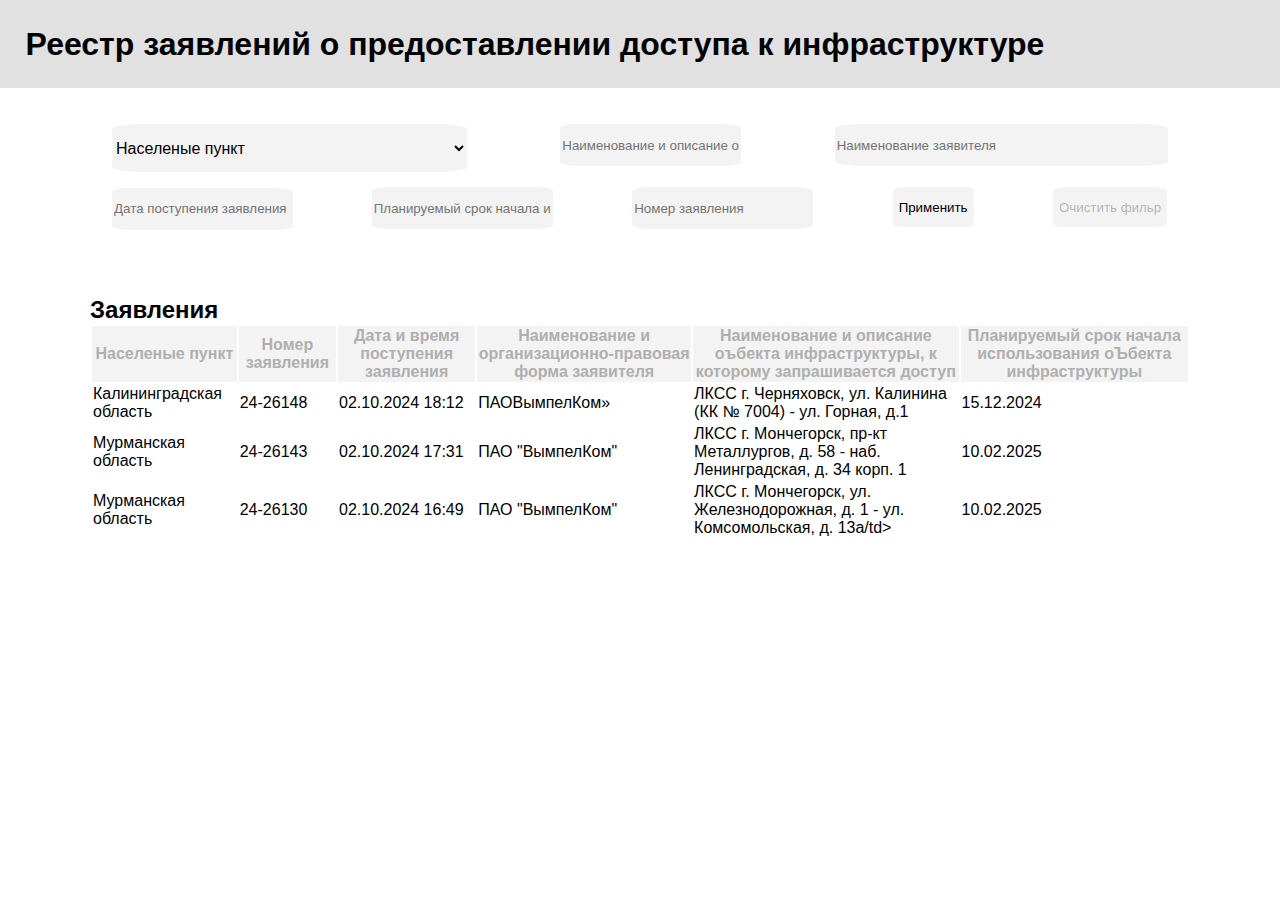
<file: index.html>
<!doctype html>
    <html lang="ru">
        <head>
        <link rel="stylesheet" href="./index.css" >
        <meta charset="UTF-8"/>
        <meta name="viewport" content="width=device-width, initial-scale=1.0">
        
        </head>
        <body>
        <!-- <div style="margin-bottom: 25;">
            <img scr="img1.jpg" width="34.6" height="52">
            <button style="color: black; border: 0; background-color: white;" width="57.54" height="48">Главная</button>
            <button style="color: black; border: 0; background-color: white;"width="34.6" height="52">Главная</button>
            <button style="color: black; border: 0; background-color: white;"width="34.6" height="52">Главная</button>
            <button style="color: black; border: 0; background-color: white;"width="34.6" height="52">Главная</button>
            <button style="color: rgb(255, 255, 255); border: 0;     background-color: rgb(255, 136, 0); border-radius: 15%;"width="214.6" height="52">Главная</button>
        </div> -->
            <div class="Information-card">
                <h1><b>Реестр заявлений о предоставлении доступа к инфраструктуре</b></h1>
            </div>
                <form class="Filter">
                    <div class="Filter__Regions Filter">
                        <select required name="Regions" id="Regions" placeholder="Населеные пункт" >
                        <option value="" disabled selected>Населеные пункт</option>
                        <option value="0"></option>
                        <option value="1"></option>
                        <option value="2"></option>
                        <option value="3"></option>
                        <option value="4"></option>
                        <option value="5"></option>
                        </select>
                    </div>
                    <div  class="Filter__Applicant Filter">
                            <input type="text" name="Applicant" placeholder="Наименование и описание объека">
                    </div>
                    <div class="Filter__Description-object Filter">
                            <input type="text" name="Description-object" placeholder="Наименование заявителя">
                    </div>
                    <div class="Filter__Post-date  Filter">
                            <input placeholder="Дата поступения заявления"  onfocus="(this.type='date')" name="Post-date">
                    </div>
                    <div class="Filter__start-date  Filter">
                            <input placeholder="Планируемый срок начала использования оъбекта" onfocus="(this.type='date')" name="start-date">
                    </div>
                    <div class="Filter__Application-number Filter">
                            <input type="text" name="Application-number" onfocus="(this.type='text')" placeholder="Номер заявления">
                    </div>
                    <div class="Filter__Apply Filter__input Filter ">
                            <input type="submit" name="Apply" value="Применить">
                    </div>
                    <div class="Filter__Clearing Filter">
                            <input disabled type="submit" value="Очистить фильр">
                    </div>
                </form>
                <div class="Applications">
                    <H2>Заявления</H2>
                    <table>
                        <tr>
                            <th>Населеные пункт</th>
                            <th>Номер заявления</th>
                            <th>Дата и время поступения заявления</th>
                            <th>Наименование и организационно-правовая форма заявителя</th>
                            <th>Наименование и описание оъбекта инфраструктуры, к которому запрашивается доступ</th>
                            <th>Планируемый срок начала использования оЪбекта инфраструктуры</th>
                        </tr>
                        <tr>
                            <td>Калининградская область	</td>
                            <td>24-26148</td>
                            <td>02.10.2024 18:12</td>
                            <td>ПАОВымпелКом»</td>
                            <td>ЛКСС г. Черняховск, ул. Калинина (КК № 7004) - ул. Горная, д.1</td>
                            <td>15.12.2024</td>
                        </tr>
                        <tr>
                            <td>Мурманская область</td>
                            <td>24-26143</td>
                            <td>02.10.2024 17:31</td>
                            <td>ПАО "ВымпелКом"</td>
                            <td>ЛКСС г. Мончегорск, пр-кт Металлургов, д. 58 - наб. Ленинградская, д. 34 корп. 1</td>
                            <td>10.02.2025</td>
                        </tr>
                        <tr>
                            <td>Мурманская область</td>
                            <td>24-26130</td>
                            <td>02.10.2024 16:49</td>
                            <td>ПАО "ВымпелКом"</td>
                            <td>ЛКСС г. Мончегорск, ул. Железнодорожная, д. 1 - ул. Комсомольская, д. 13а/td>
                            <td>10.02.2025</td>
                        </tr>
                    </table>
                    
                </div>
        </body>
    </html>
</file>
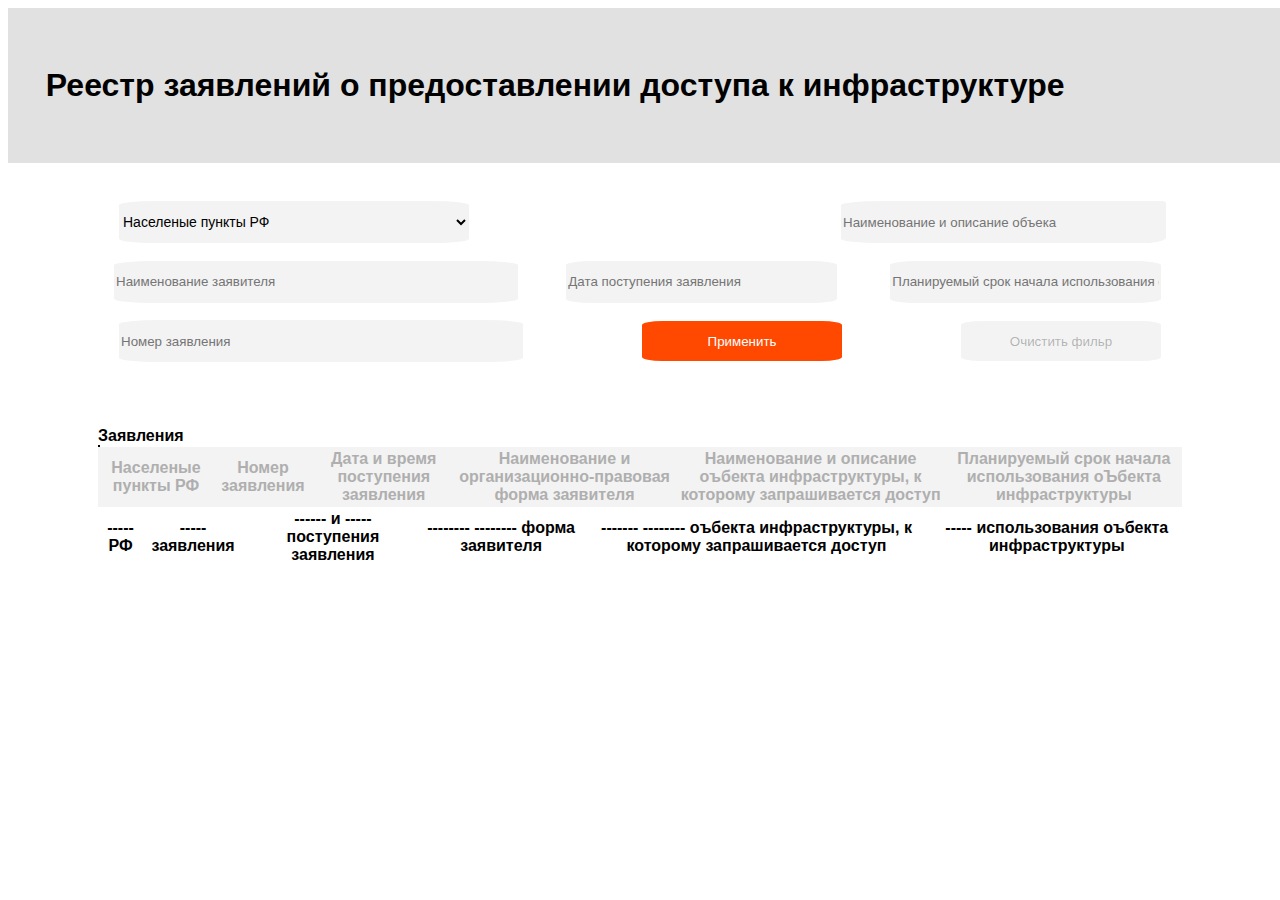
<file: html.html>
<!doctype html>
    <html lang="ru">
        <head>
        <link rel="stylesheet" href="style.css" >
        <meta charset="UTF-8"/>
        </head>
        <body>
        <!-- <div style="margin-bottom: 25;">
            <img scr="img1.jpg" width="34.6" height="52">
            <button style="color: black; border: 0; background-color: white;" width="57.54" height="48">Главная</button>
            <button style="color: black; border: 0; background-color: white;"width="34.6" height="52">Главная</button>
            <button style="color: black; border: 0; background-color: white;"width="34.6" height="52">Главная</button>
            <button style="color: black; border: 0; background-color: white;"width="34.6" height="52">Главная</button>
            <button style="color: rgb(255, 255, 255); border: 0;     background-color: rgb(255, 136, 0); border-radius: 15%;"width="214.6" height="52">Главная</button>
        </div> -->
            <div class="Information-card">
                <h1><b>Реестр заявлений о предоставлении доступа к инфраструктуре</b></h1>
            </div>
            <div class="Filter">
                <div class="Filter__Regions Filter">
                    <select required name="Regions" id="Regions" placeholder="Населеные пункты РФ" >
                    <option value="" disabled selected>Населеные пункты РФ</option>
                    <option value="0"></option>
                    <option value="1"></option>
                    <option value="2"></option>
                    <option value="3"></option>
                    <option value="4"></option>
                    <option value="5"></option>
                    </select>
                </div>
                <div  class="Filter__Applicant Filter">
                    <form>
                        <input style="width: 45vh;;"type="text" name="Applicant" placeholder="Наименование и описание объека">
                    </form>
                </div>
                <div class="Filter__Description-object ">
                    <form>
                        <input type="text" name="Description-object" placeholder="Наименование заявителя">
                    </form>
                </div>
                <div class="Filter__Post-date  Filter">
                    <form>  
                        <input placeholder="Дата поступения заявления    "  onfocus="(this.type='date')" name="Post-date">
                    </form>
                </div>
                <div class="Filter__start-date  Filter">
                    <form>
                        <input placeholder="Планируемый срок начала использования оъбекта    " onfocus="(this.type='date')" name="start-date">
                </div>
                <div class="Filter__Application-number Filter">
                    <form>
                        <input  type="text" name="Application-number" placeholder="Номер заявления">
                    </form>
                </div>
                <div class="Filter__Apply Filter">
                    <form>
                        <input style=" color: white; background-color: #ff4800; border: 0cm;" type="submit" value="Применить">
                    </form>
                </div>
                <div class="Filter__Clearing Filter">
                    <form>
                        <input disabled type="submit" value="Очистить фильр">
                    </form>
                </div>
            </div>
                <div class="Applications">
                    <table style="size: 8px; border: 1px solid black;">
                            <b>Заявления</b>
                    </table>
                    <table>
                        <div class="Applications__Regions">
                        <table style="color: rgb(175, 175, 175); background-color: rgb(243, 243, 243);">
                            <tr>
                                <th>Населеные пункты РФ</th>
                                <th>Номер заявления</th>
                                <th>Дата и время поступения заявления</th>
                                <th>Наименование и организационно-правовая форма заявителя</th>
                                <th>Наименование и описание оъбекта инфраструктуры, к которому запрашивается доступ</th>
                                <th>Планируемый срок начала использования оЪбекта инфраструктуры</th>
                            </tr>
                        </table>
                        <table>
                            <tr>
                                <th>----- РФ</th>
                                <th>----- заявления</th>
                                <th>------ и ----- поступения заявления</th>
                                <th>-------- -------- форма заявителя</th>
                                <th>------- -------- оъбекта инфраструктуры, к которому запрашивается доступ</th>
                                <th>-----  использования оъбекта инфраструктуры</th>
                            </tr>
                        <table>
                        </div>
                    </table>
                    
                </div>
        </body>
    </html>
</file>
<file: index.css>
/*Удаление полей по умолчанию*/
body, h1,h2,h3,h4,p,figure,blockquote, dl,dd, input{
    font-family: sans-serif;
    height: 100%;
    margin:0%;
}

/*Информационная карточка под шапкой*/
.Information-card{
    background-color: rgb(225, 225, 225);
    padding: 2%;
    position: 0%;
    width: 100%;
    
}
/*Объщий блок для фильтров*/
.Filter {
    margin: 0.5%;
    padding: 0.2% 0.4%;
    font-size: 16px;
    display: flex;
    flex-wrap: wrap;
    border: 0cm;
    padding: 1.4em 6em;
    overflow: hidden;
    flex-direction: row;
    justify-content: space-between;
}

/*Выпадающий, список регионов*/
.Filter__Regions{
    padding: 0.2% 0.4%;;
    order: 1;
    flex-basis: 33%;
}
/*Настройка для выбора*/
select{
    border-radius: 10%; 
    size: 2em;
    width: 100%; 
    height: 3em;
    background-color: rgb(243, 243, 243);
    border: 0cm;
    font-size: 1em;
}
select:required:invalid{
    color: rgb(0, 0, 0);
}
option[value=""][disabled]{
    display: none;
}

/*календарь, поступления заявки*/
.Filter__Post-date{
    font-size: 32px;
    padding: 0.2% 0.4%;
    border-radius: 15%;
    border: 0cm;
    order: 4;
}
/*Строка, именоваяия оъбекта*/
.Filter__Applicant{
    font-size: 32px;
    padding: 0.2% 0.4%;
    border-radius: 15%;
    order: 2;
}
/*Строка, заявителя*/
.Filter__Description-object{
    font-size: 3em;
    padding: 0.2% 0.4%;
    border-radius: 15%;
    order: 3;
    flex-basis: 31%;
}
input[onfocus="(this.type='text')"]{
    color: rgb(0, 0, 0); 
    background-color: #ec4300; 
    border: 0cm;
}
input[type=text]{    
    height: 3em;
    background-color: rgb(243, 243, 243);
    border: 0cm;
    border-radius: 10%; 
    width: 150%; 
}
input[type=date]{
    height: 3em;
    background-color: rgb(243, 243, 243);
    border: 0cm;
    border-radius: 10%;
    width: 100%;
}
input[type=submit]{
    height: 3em;
    background-color: rgb(243, 243, 243);
    border: 0cm;
    border-radius: 10%;
    width: 100%;
}
input[onfocus="(this.type='date')"]{
    height: 3em;
    background-color: rgb(243, 243, 243);
    border: 0cm;
    border-radius: 10%;  
    width: 150%; 
}
/*Календарь, начала использования оъбекта пареметры*/
.Filter__start-date{
    font-size: 32px;
    padding: 2px 5px;
    border-radius: 15%;
    order: 4;
    flex-wrap: wrap;
}
/*Строка, номер заявителя*/
.Filter__Application-number{
    font-size: 32px;
    padding: 2px 5px;
    border-radius: 15%;
    order: 6;
    flex-wrap: wrap;
}
/*Кнопка, отправить данные*/
.Filter__Apply{
    font-size: 32px;
    padding: 2px 5px;
    border-radius: 15%;
    order: 7;
    flex-wrap: wrap;
}
/*Кнопка, очистить данные*/
.Filter__Clearing{
    font-size: 32px;
    padding: 2px 5px;
    border-radius: 15%;
    order: 8;
    flex-wrap: wrap;
}

.Applications{
    padding: 30px 90px;;
}

.Applications__Regions{
    color: #000;
}
table{
    border: 1px color(rgb122, 122, 122);
}
th td{
    font-family: Times New Roman, Times, serif;
}
th {
    color: rgb(175, 175, 175); 
    background-color: rgb(243, 243, 243);
    border: 0px;
}
td{
    color: rgb(0, 0, 0); 
    background-color: rgb(255, 255, 255);

}
tr:hover td{
    background-color: rgb(175, 175, 175);
}


@media only screen and (max-width: 600px) {}

/* Small devices (portrait tablets and large phones, 600px and up) */
@media only screen and (min-width: 600px) {

}

/* Medium devices (landscape tablets, 768px and up) */
@media only screen and (min-width: 768px) {

}

/* Large devices (laptops/desktops, 992px and up) */
@media only screen and (min-width: 992px) {

}

/* Extra large devices (large laptops and desktops, 1200px and up) */
@media only screen and (max-width: 1200px) {
    .Filter{ flex-direction:column;}
    .input[type=text]{width: 90%;}
    .input[type=date]{width: 90vh;}
    .input[type=submit]{width: 90%;}
    .input[onfocus="(this.type='date')"]{width: 90%;}
}
</file>
<file: style.css>
/*Удаление полей по умолчанию*/
body, h1,h2,h3,h4,p,figure,blockquote, dl,dd, input{
    font-family: sans-serif;
    
    
}

/*Информационная карточка под шапкой*/
.Information-card{
    background-color: rgb(225, 225, 225);
    padding: 10mm;
    position: 0cm;
    width: 100%;
    
}
.item{
    align-self: flex-end; 
    flex: auto;
}
/*Объщий блок для фильтров*/
.Filter {
    margin: 5px;
    padding: 10px 20px;
    font-size: 16px;
    display: flex;
    flex-wrap: wrap;
    border: 0cm;
    justify-content: space-between;
    align-content: stretch;
    align-items: baseline;
    padding: 1.4em 6em;
    overflow: hidden
    
}

/*Выпадающий, список регионов*/
.Filter__Regions{
    padding: 2px 5px;
    order: 1;
    flex-basis: 33%;
}
/*Настройка для выбора*/
select{
    border-radius: 10%; 
    size: 32px;
    width: 39em; 
    height: 3em;
    background-color: rgb(243, 243, 243);
    border: 0cm;
    font-size: 14px;
}
select:required:invalid{
    color: rgb(0, 0, 0);
}
option[value=""][disabled]{
    display: none;
}

/*календарь, поступления заявки*/
.Filter__Post-date{
    font-size: 32px;
    padding: 2px 5px;
    border-radius: 15%;
    border: 0cm;
    order: 4;
}
/*Строка, именоваяия оъбекта*/
.Filter__Applicant{
    font-size: 32px;
    padding: 2px 5px;
    border-radius: 15%;
    order: 2;
    flex-basis: 10em;
    width: 40em;
}
/*Строка, заявителя*/
.Filter__Description-object{
    font-size: 32px;
    padding: 2px 5px;
    border-radius: 15%;
    flex-basis: 200px;
    order: 3;
    flex-basis: 20%;
    width: 40em;
}
input[type=text]{    
    height: 3em;
    background-color: rgb(243, 243, 243);
    border: 0cm;
    border-radius: 10%; 
    width: 30em; 
}
input[type=date]{
    height: 3em;
    background-color: rgb(243, 243, 243);
    border: 0cm;
    border-radius: 10%;
    width: 20em;  
}
input[type=submit]{
    height: 3em;
    background-color: rgb(243, 243, 243);
    border: 0cm;
    border-radius: 10%;
    width: 15em; 
}
input[onfocus="(this.type='date')"]{
    height: 3em;
    background-color: rgb(243, 243, 243);
    border: 0cm;
    border-radius: 10%;  
    width: 20em; 
}
/*Календарь, начала использования оъбекта пареметры*/
.Filter__start-date{
    font-size: 32px;
    padding: 2px 5px;
    border-radius: 15%;
    order: 4;
    flex-wrap: wrap;
}
/*Строка, номер заявителя*/
.Filter__Application-number{
    font-size: 32px;
    padding: 2px 5px;
    border-radius: 15%;
    order: 6;
    flex-wrap: wrap;
}
/*Кнопка, отправить данные*/
.Filter__Apply{
    font-size: 32px;
    padding: 2px 5px;
    border-radius: 15%;
    order: 7;
    flex-wrap: wrap;
}
/*Кнопка, очистить данные*/
.Filter__Clearing{
    font-size: 32px;
    padding: 2px 5px;
    border-radius: 15%;
    order: 8;
    flex-wrap: wrap;
}

.Applications{
    padding: 30px 90px;;
}

.Applications__Regions{
    color: #000;
}
</file>
